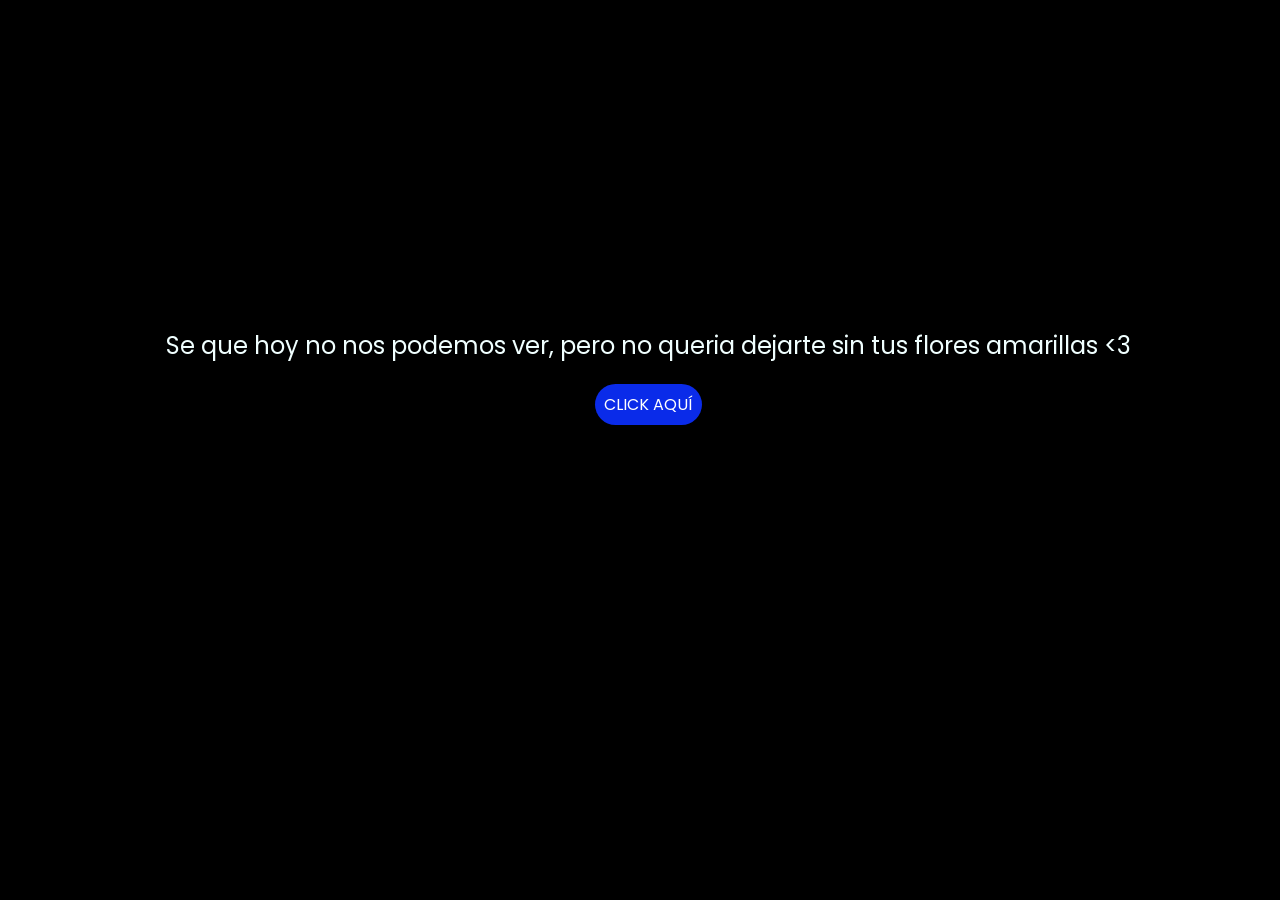
<file: index.html>
<!DOCTYPE html>
<html lang="es">

<head>
    <meta charset="UTF-8">
    <meta http-equiv="X-UA-Compatible" content="IE=edge">
    <meta name="viewport" content="width=device-width, initial-scale=1.0">
    <link rel="stylesheet" href="css/style.css">
    <link rel="icon" href="img/flowers.png" type="image/x-icon">
    <title>Flowers</title>
</head>

</body>

    <div class="description">
        <span>Se que hoy no nos podemos ver, pero no queria dejarte sin tus flores amarillas <3 </span>
    </div>
    <div class="button">
        <button class="botones">
            <a href="flower.html" style="color: #fff;">CLICK AQUÍ</a>
        </button>
    </div>
<script>
  function comenzar() {
    // Redirige pasando un parámetro para autorizar la música
    window.location.href = "flower.html?play=true";
  }
</script>
</body>

</html>
</file>
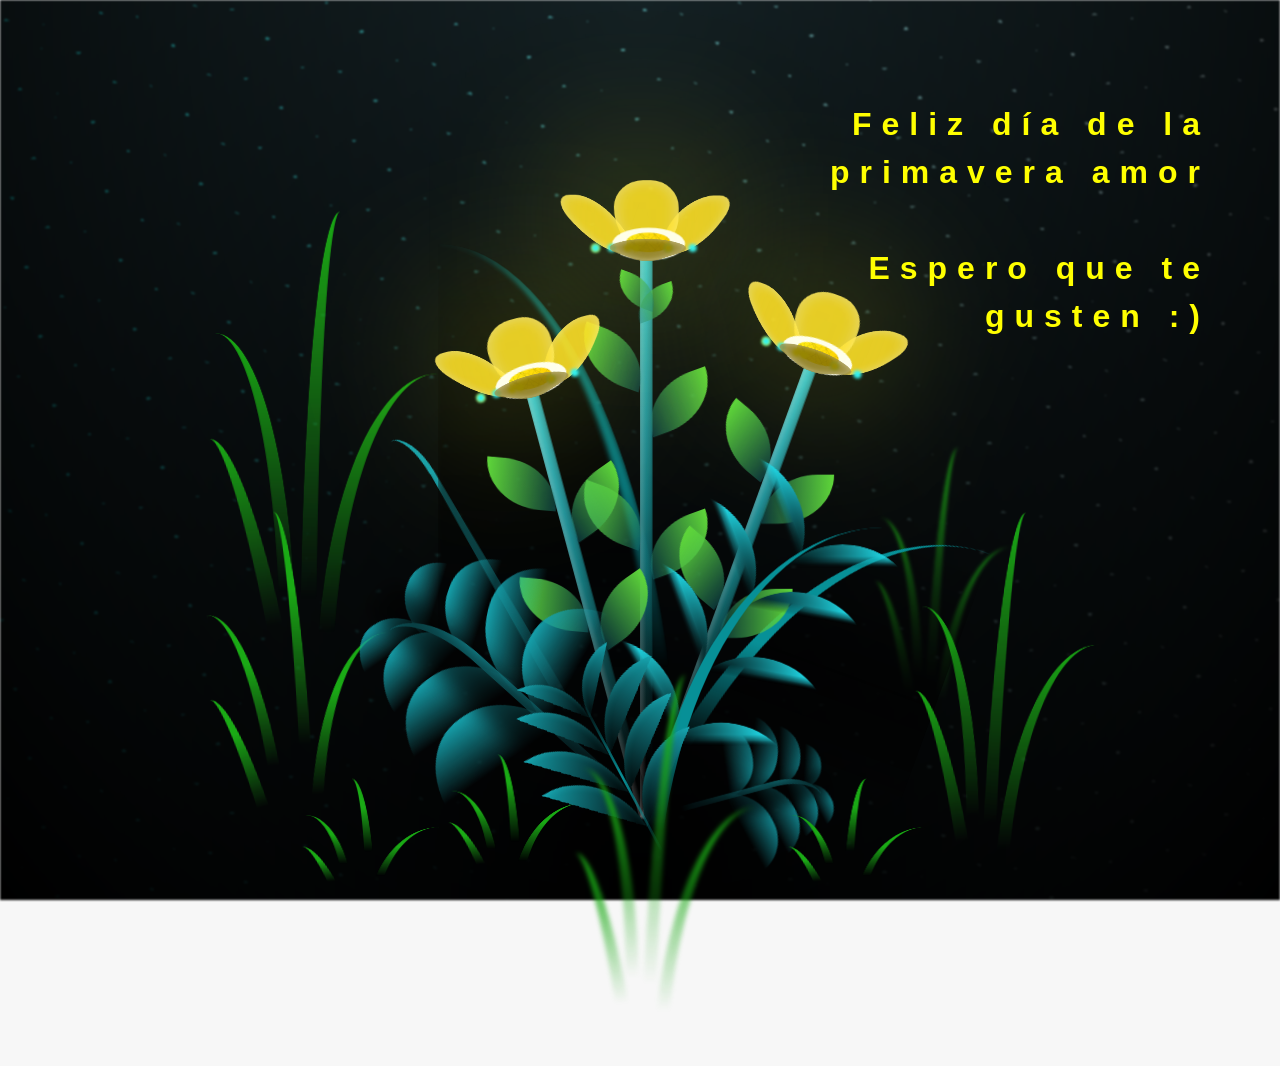
<file: flower.html>
<!DOCTYPE html>
<html lang="es">
<head>
    <meta charset="UTF-8" />
    <meta http-equiv="X-UA-Compatible" content="IE=edge" />
    <meta name="viewport" content="width=device-width, initial-scale=1.0" />
    <link rel="stylesheet" href="css/main.css" />
    <link rel="icon" href="img/flowers.png" type="image/x-icon" />
    <title>Flores Amarillas</title>
</head>
<body class="container">

    <!-- Se añade id="bg-music" para que main.js lo detecte y reproduzca -->
    <audio id="bg-music" src="sound/Floricienta — Flores Amarillas [Letra] - armxndo (128k).mp3" preload="auto"></audio>

    <div id="lyrics"></div>

    <h1 class="titulo">
        Feliz día de la primavera amor <br><br>
        Espero que te gusten :)
    </h1>
 
    <div class="night"></div>

    <div class="flowers">
      <!-- Flor 1 -->
      <div class="flower flower--1">
        <div class="flower__leafs flower__leafs--1">
          <div class="flower__leaf flower__leaf--1"></div>
          <div class="flower__leaf flower__leaf--2"></div>
          <div class="flower__leaf flower__leaf--3"></div>
          <div class="flower__leaf flower__leaf--4"></div>
          <div class="flower__white-circle"></div>

          <div class="flower__light flower__light--1"></div>
          <div class="flower__light flower__light--2"></div>
          <div class="flower__light flower__light--3"></div>
          <div class="flower__light flower__light--4"></div>
          <div class="flower__light flower__light--5"></div>
          <div class="flower__light flower__light--6"></div>
          <div class="flower__light flower__light--7"></div>
          <div class="flower__light flower__light--8"></div>
        </div>
        <div class="flower__line">
          <div class="flower__line__leaf flower__line__leaf--1"></div>
          <div class="flower__line__leaf flower__line__leaf--2"></div>
          <div class="flower__line__leaf flower__line__leaf--3"></div>
          <div class="flower__line__leaf flower__line__leaf--4"></div>
          <div class="flower__line__leaf flower__line__leaf--5"></div>
          <div class="flower__line__leaf flower__line__leaf--6"></div>
        </div>
      </div>

      <!-- Flor 2 -->
      <div class="flower flower--2">
        <div class="flower__leafs flower__leafs--2">
          <div class="flower__leaf flower__leaf--1"></div>
          <div class="flower__leaf flower__leaf--2"></div>
          <div class="flower__leaf flower__leaf--3"></div>
          <div class="flower__leaf flower__leaf--4"></div>
          <div class="flower__white-circle"></div>

          <div class="flower__light flower__light--1"></div>
          <div class="flower__light flower__light--2"></div>
          <div class="flower__light flower__light--3"></div>
          <div class="flower__light flower__light--4"></div>
          <div class="flower__light flower__light--5"></div>
          <div class="flower__light flower__light--6"></div>
          <div class="flower__light flower__light--7"></div>
          <div class="flower__light flower__light--8"></div>
        </div>
        <div class="flower__line">
          <div class="flower__line__leaf flower__line__leaf--1"></div>
          <div class="flower__line__leaf flower__line__leaf--2"></div>
          <div class="flower__line__leaf flower__line__leaf--3"></div>
          <div class="flower__line__leaf flower__line__leaf--4"></div>
        </div>
      </div>

      <!-- Flor 3 -->
      <div class="flower flower--3">
        <div class="flower__leafs flower__leafs--3">
          <div class="flower__leaf flower__leaf--1"></div>
          <div class="flower__leaf flower__leaf--2"></div>
          <div class="flower__leaf flower__leaf--3"></div>
          <div class="flower__leaf flower__leaf--4"></div>
          <div class="flower__white-circle"></div>

          <div class="flower__light flower__light--1"></div>
          <div class="flower__light flower__light--2"></div>
          <div class="flower__light flower__light--3"></div>
          <div class="flower__light flower__light--4"></div>
          <div class="flower__light flower__light--5"></div>
          <div class="flower__light flower__light--6"></div>
          <div class="flower__light flower__light--7"></div>
          <div class="flower__light flower__light--8"></div>
        </div>
        <div class="flower__line">
          <div class="flower__line__leaf flower__line__leaf--1"></div>
          <div class="flower__line__leaf flower__line__leaf--2"></div>
          <div class="flower__line__leaf flower__line__leaf--3"></div>
          <div class="flower__line__leaf flower__line__leaf--4"></div>
        </div>
      </div>

      <div class="grow-ans" style="--d: 1.2s">
        <div class="flower__g-long">
          <div class="flower__g-long__top"></div>
          <div class="flower__g-long__bottom"></div>
        </div>
      </div>

      <div class="growing-grass">
        <div class="flower__grass flower__grass--1">
          <div class="flower__grass--top"></div>
          <div class="flower__grass--bottom"></div>
          <div class="flower__grass__leaf flower__grass__leaf--1"></div>
          <div class="flower__grass__leaf flower__grass__leaf--2"></div>
          <div class="flower__grass__leaf flower__grass__leaf--3"></div>
          <div class="flower__grass__leaf flower__grass__leaf--4"></div>
          <div class="flower__grass__leaf flower__grass__leaf--5"></div>
          <div class="flower__grass__leaf flower__grass__leaf--6"></div>
          <div class="flower__grass__leaf flower__grass__leaf--7"></div>
          <div class="flower__grass__leaf flower__grass__leaf--8"></div>
          <div class="flower__grass__overlay"></div>
        </div>
      </div>

      <div class="growing-grass">
        <div class="flower__grass flower__grass--2">
          <div class="flower__grass--top"></div>
          <div class="flower__grass--bottom"></div>
          <div class="flower__grass__leaf flower__grass__leaf--1"></div>
          <div class="flower__grass__leaf flower__grass__leaf--2"></div>
          <div class="flower__grass__leaf flower__grass__leaf--3"></div>
          <div class="flower__grass__leaf flower__grass__leaf--4"></div>
          <div class="flower__grass__leaf flower__grass__leaf--5"></div>
          <div class="flower__grass__leaf flower__grass__leaf--6"></div>
          <div class="flower__grass__leaf flower__grass__leaf--7"></div>
          <div class="flower__grass__leaf flower__grass__leaf--8"></div>
          <div class="flower__grass__overlay"></div>
        </div>
      </div>

      <div class="grow-ans" style="--d: 2.4s">
        <div class="flower__g-right flower__g-right--1">
          <div class="leaf"></div>
        </div>
      </div>

      <div class="grow-ans" style="--d: 2.8s">
        <div class="flower__g-right flower__g-right--2">
          <div class="leaf"></div>
        </div>
      </div>

      <div class="grow-ans" style="--d: 2.8s">
        <div class="flower__g-front">
          <div class="flower__g-front__leaf-wrapper flower__g-front__leaf-wrapper--1">
            <div class="flower__g-front__leaf"></div>
          </div>
          <div class="flower__g-front__leaf-wrapper flower__g-front__leaf-wrapper--2">
            <div class="flower__g-front__leaf"></div>
          </div>
          <div class="flower__g-front__leaf-wrapper flower__g-front__leaf-wrapper--3">
            <div class="flower__g-front__leaf"></div>
          </div>
          <div class="flower__g-front__leaf-wrapper flower__g-front__leaf-wrapper--4">
            <div class="flower__g-front__leaf"></div>
          </div>
          <div class="flower__g-front__leaf-wrapper flower__g-front__leaf-wrapper--5">
            <div class="flower__g-front__leaf"></div>
          </div>
          <div class="flower__g-front__leaf-wrapper flower__g-front__leaf-wrapper--6">
            <div class="flower__g-front__leaf"></div>
          </div>
          <div class="flower__g-front__leaf-wrapper flower__g-front__leaf-wrapper--7">
            <div class="flower__g-front__leaf"></div>
          </div>
          <div class="flower__g-front__leaf-wrapper flower__g-front__leaf-wrapper--8">
            <div class="flower__g-front__leaf"></div>
          </div>
          <div class="flower__g-front__line"></div>
        </div>
      </div>

      <div class="grow-ans" style="--d: 3.2s">
        <div class="flower__g-fr">
          <div class="leaf"></div>
          <div class="flower__g-fr__leaf flower__g-fr__leaf--1"></div>
          <div class="flower__g-fr__leaf flower__g-fr__leaf--2"></div>
          <div class="flower__g-fr__leaf flower__g-fr__leaf--3"></div>
          <div class="flower__g-fr__leaf flower__g-fr__leaf--4"></div>
          <div class="flower__g-fr__leaf flower__g-fr__leaf--5"></div>
          <div class="flower__g-fr__leaf flower__g-fr__leaf--6"></div>
          <div class="flower__g-fr__leaf flower__g-fr__leaf--7"></div>
          <div class="flower__g-fr__leaf flower__g-fr__leaf--8"></div>
        </div>
      </div>

      <div class="long-g long-g--0">
        <div class="grow-ans" style="--d: 3s"><div class="leaf leaf--0"></div></div>
        <div class="grow-ans" style="--d: 2.2s"><div class="leaf leaf--1"></div></div>
        <div class="grow-ans" style="--d: 3.4s"><div class="leaf leaf--2"></div></div>
        <div class="grow-ans" style="--d: 3.6s"><div class="leaf leaf--3"></div></div>
      </div>

      <div class="long-g long-g--1">
        <div class="grow-ans" style="--d: 3.6s"><div class="leaf leaf--0"></div></div>
        <div class="grow-ans" style="--d: 3.8s"><div class="leaf leaf--1"></div></div>
        <div class="grow-ans" style="--d: 4s"><div class="leaf leaf--2"></div></div>
        <div class="grow-ans" style="--d: 4.2s"><div class="leaf leaf--3"></div></div>
      </div>

      <div class="long-g long-g--2">
        <div class="grow-ans" style="--d: 4s"><div class="leaf leaf--0"></div></div>
        <div class="grow-ans" style="--d: 4.2s"><div class="leaf leaf--1"></div></div>
        <div class="grow-ans" style="--d: 4.4s"><div class="leaf leaf--2"></div></div>
        <div class="grow-ans" style="--d: 4.6s"><div class="leaf leaf--3"></div></div>
      </div>

      <div class="long-g long-g--3">
        <div class="grow-ans" style="--d: 4s"><div class="leaf leaf--0"></div></div>
        <div class="grow-ans" style="--d: 4.2s"><div class="leaf leaf--1"></div></div>
        <div class="grow-ans" style="--d: 3s"><div class="leaf leaf--2"></div></div>
        <div class="grow-ans" style="--d: 3.6s"><div class="leaf leaf--3"></div></div>
      </div>

      <div class="long-g long-g--4">
        <div class="grow-ans" style="--d: 4s"><div class="leaf leaf--0"></div></div>
        <div class="grow-ans" style="--d: 4.2s"><div class="leaf leaf--1"></div></div>
        <div class="grow-ans" style="--d: 3s"><div class="leaf leaf--2"></div></div>
        <div class="grow-ans" style="--d: 3.6s"><div class="leaf leaf--3"></div></div>
      </div>

      <div class="long-g long-g--5">
        <div class="grow-ans" style="--d: 4s"><div class="leaf leaf--0"></div></div>
        <div class="grow-ans" style="--d: 4.2s"><div class="leaf leaf--1"></div></div>
        <div class="grow-ans" style="--d: 3s"><div class="leaf leaf--2"></div></div>
        <div class="grow-ans" style="--d: 3.6s"><div class="leaf leaf--3"></div></div>
      </div>

      <div class="long-g long-g--6">
        <div class="grow-ans" style="--d: 4.2s"><div class="leaf leaf--0"></div></div>
        <div class="grow-ans" style="--d: 4.4s"><div class="leaf leaf--1"></div></div>
        <div class="grow-ans" style="--d: 4.6s"><div class="leaf leaf--2"></div></div>
        <div class="grow-ans" style="--d: 4.8s"><div class="leaf leaf--3"></div></div>
      </div>

      <div class="long-g long-g--7">
        <div class="grow-ans" style="--d: 3s"><div class="leaf leaf--0"></div></div>
        <div class="grow-ans" style="--d: 3.2s"><div class="leaf leaf--1"></div></div>
        <div class="grow-ans" style="--d: 3.5s"><div class="leaf leaf--2"></div></div>
        <div class="grow-ans" style="--d: 3.6s"><div class="leaf leaf--3"></div></div>
      </div>
    </div>

    <script src="anim.js"></script>
    <script src="main.js"></script>
</body>
</html>
</file>
<file: css/style.css>
@import url('https://fonts.googleapis.com/css2?family=Poppins:ital,wght@0,500;1,900&display=swap');
*{
    font-family: 'Poppins',cursive;
}
body{
    color: azure;
    width: 100%;
    height: 82vh;
    display: flex;
    flex-direction: column;
    align-items: center;
    justify-content: center;
    background-color: black;
    /* padding-top: -30; */
}

.botones{
    padding: 9px;
    border-radius: 80px;
    background-color: transparent;
    border: none;
}

.botones a{
    background-color: #0a2be9;
    padding: 9px;
    border-radius: 80px;
    -webkit-border-radius: 80px;
    -moz-border-radius: 80px;
    -ms-border-radius: 80px;
    -o-border-radius: 80px;

}

.botones a:focus{
    background-color: rgb(50, 194, 194);
}

.greetings{
    font-size: 7rem;
    font-weight: 900;
}
.greetings > span{
    animation: glow 2.5s ease-in-out infinite;
}
@keyframes glow{
    0%, 100%{
        color: #fff;
        text-shadow: 0 0 12px #39c6d6, 0 0 50px #39c6d6, 0 0 100px #39c6d6;
    }
    10%, 90%{
        color: #111;
        text-shadow: none;
    }
}
.greetings > span:nth-child(2){
    animation-delay: .2s ;
}
.greetings > span:nth-child(3){
    animation-delay: .4s ;
}
.greetings > span:nth-child(4){
    animation-delay: .6s;
}
.greetings > span:nth-child(5){
    animation-delay: .8s;
}
.greetings > span:nth-child(6){
    animation-delay: 1s;
}

.description{
    font-size: 1.5rem;
    margin-bottom: 20px;
}

.button a{
    text-decoration: none;
    font-size: 1rem;
    color: #111;
}

@media screen and (max-width:574px){
    .greetings{
        display: block;
        font-size: 4rem;
        font-weight: 800;
        text-align: center;
    }
    .description{
        font-size: 2rem;
    }
    
    .button a{
        font-size: 1rem;
    }
}
</file>
<file: css/main.css>
*,
*::after,
*::before {
  padding: 0;
  margin: 0;
  box-sizing: border-box;
}

:root {
  --dark-color: #000;
}

body {
  display: flex;
  align-items: flex-end;
  justify-content: center;
  min-height: 100vh;
  background-color: var(--dark-color);
  overflow: hidden;
  perspective: 1000px;
}

#lyrics {
  font-size: 28px;
  font-family: "Franklin Gothic Medium", "Arial Narrow", Arial, sans-serif;
  color: white;
  position: absolute;
  margin-bottom: 20%;
  z-index: 1;
  font-weight: bold;
  letter-spacing: 4px;
}
@media only screen and (max-width: 600px) {
  /* Estilos específicos para dispositivos con un ancho máximo de 600px */
  #lyrics {
      font-size: 14px; /* Reduce el tamaño del texto para dispositivos más pequeños */
      margin-bottom: 530px;
      letter-spacing: 3px;
  }

}
.titulo {
  margin-bottom: 180px;
  font-family: "Arial Narrow", Arial, sans-serif;
  color: yellow;
  position: absolute;
  font-weight: bold;
  letter-spacing: 10px;
  opacity: 0;
  animation: fadeIn 3s ease-in-out forwards;

  /* --- CAMBIOS PARA MOVER A LA DERECHA --- */
  top: 100px;              /* Altura desde la parte superior */
  right: 70px;             /* Lo empuja hacia el borde derecho */
  text-align: right;       /* Alinea las líneas de texto a la derecha */
  max-width: 450px;        /* Evita que el texto sea demasiado ancho */
  z-index: 100;            /* Asegura que el texto quede por encima */
}
@keyframes fadeIn {
  from {
    opacity: 0;
  }
  to {
    opacity: 1;
  }
}

.night {
  z-index: -1;
  position: absolute;
  left: 50%;
  top: 0;
  transform: translateX(-50%);
  width: 100%;
  height: 100%;
  filter: blur(0.1vmin);
  background-image: radial-gradient(
      ellipse at top,
      transparent 0%,
      var(--dark-color)
    ),
    radial-gradient(
      ellipse at bottom,
      var(--dark-color),
      rgba(145, 233, 255, 0.2)
    ),
    repeating-linear-gradient(
      220deg,
      rgb(0, 0, 0) 0px,
      rgb(0, 0, 0) 19px,
      transparent 19px,
      transparent 22px
    ),
    repeating-linear-gradient(
      189deg,
      rgb(0, 0, 0) 0px,
      rgb(0, 0, 0) 19px,
      transparent 19px,
      transparent 22px
    ),
    repeating-linear-gradient(
      148deg,
      rgb(0, 0, 0) 0px,
      rgb(0, 0, 0) 19px,
      transparent 19px,
      transparent 22px
    ),
    linear-gradient(90deg, rgb(0, 255, 250), rgb(240, 240, 240));
}

.flowers {
  position: relative;
  transform: scale(0.9);
  /*margin-bottom: 100px;
  */
}

@media only screen and (max-width: 600px) {
  /* Estilos específicos para dispositivos con un ancho máximo de 600px */
.flowers {
      font-size: 14px;
      margin-bottom: 35%;
      letter-spacing: 3px;
      transform: scale(1.0);
}

}

.flower {
  position: absolute;
  bottom: 10vmin;
  transform-origin: bottom center;
  z-index: 10;
  --fl-speed: 0.8s;
}
.flower--1 {
  -webkit-animation: moving-flower-1 4s linear infinite;
  animation: moving-flower-1 4s linear infinite;
}
.flower--1 .flower__line {
  height: 70vmin;
  -webkit-animation-delay: 0.3s;
  animation-delay: 0.3s;
}
.flower--1 .flower__line__leaf--1 {
  -webkit-animation: blooming-leaf-right var(--fl-speed) 1.6s backwards;
  animation: blooming-leaf-right var(--fl-speed) 1.6s backwards;
}
.flower--1 .flower__line__leaf--2 {
  -webkit-animation: blooming-leaf-right var(--fl-speed) 1.4s backwards;
  animation: blooming-leaf-right var(--fl-speed) 1.4s backwards;
}
.flower--1 .flower__line__leaf--3 {
  -webkit-animation: blooming-leaf-left var(--fl-speed) 1.2s backwards;
  animation: blooming-leaf-left var(--fl-speed) 1.2s backwards;
}
.flower--1 .flower__line__leaf--4 {
  -webkit-animation: blooming-leaf-left var(--fl-speed) 1s backwards;
  animation: blooming-leaf-left var(--fl-speed) 1s backwards;
}
.flower--1 .flower__line__leaf--5 {
  -webkit-animation: blooming-leaf-right var(--fl-speed) 1.8s backwards;
  animation: blooming-leaf-right var(--fl-speed) 1.8s backwards;
}
.flower--1 .flower__line__leaf--6 {
  -webkit-animation: blooming-leaf-left var(--fl-speed) 2s backwards;
  animation: blooming-leaf-left var(--fl-speed) 2s backwards;
}
.flower--2 {
  left: 50%;
  transform: rotate(20deg);
  -webkit-animation: moving-flower-2 4s linear infinite;
  animation: moving-flower-2 4s linear infinite;
}
.flower--2 .flower__line {
  height: 60vmin;
  -webkit-animation-delay: 0.6s;
  animation-delay: 0.6s;
}
.flower--2 .flower__line__leaf--1 {
  -webkit-animation: blooming-leaf-right var(--fl-speed) 1.9s backwards;
  animation: blooming-leaf-right var(--fl-speed) 1.9s backwards;
}
.flower--2 .flower__line__leaf--2 {
  -webkit-animation: blooming-leaf-right var(--fl-speed) 1.7s backwards;
  animation: blooming-leaf-right var(--fl-speed) 1.7s backwards;
}
.flower--2 .flower__line__leaf--3 {
  -webkit-animation: blooming-leaf-left var(--fl-speed) 1.5s backwards;
  animation: blooming-leaf-left var(--fl-speed) 1.5s backwards;
}
.flower--2 .flower__line__leaf--4 {
  -webkit-animation: blooming-leaf-left var(--fl-speed) 1.3s backwards;
  animation: blooming-leaf-left var(--fl-speed) 1.3s backwards;
}
.flower--3 {
  left: 50%;
  transform: rotate(-15deg);
  -webkit-animation: moving-flower-3 4s linear infinite;
  animation: moving-flower-3 4s linear infinite;
}
.flower--3 .flower__line {
  -webkit-animation-delay: 0.9s;
  animation-delay: 0.9s;
}
.flower--3 .flower__line__leaf--1 {
  -webkit-animation: blooming-leaf-right var(--fl-speed) 2.5s backwards;
  animation: blooming-leaf-right var(--fl-speed) 2.5s backwards;
}
.flower--3 .flower__line__leaf--2 {
  -webkit-animation: blooming-leaf-right var(--fl-speed) 2.3s backwards;
  animation: blooming-leaf-right var(--fl-speed) 2.3s backwards;
}
.flower--3 .flower__line__leaf--3 {
  -webkit-animation: blooming-leaf-left var(--fl-speed) 2.1s backwards;
  animation: blooming-leaf-left var(--fl-speed) 2.1s backwards;
}
.flower--3 .flower__line__leaf--4 {
  -webkit-animation: blooming-leaf-left var(--fl-speed) 1.9s backwards;
  animation: blooming-leaf-left var(--fl-speed) 1.9s backwards;
}




/* Flor 4 - Extremo Izquierdo */
.flower--4 {
  left: 10%;
  transform: rotate(-25deg);
  animation: moving-flower-1 4s linear infinite;
}
.flower--4 .flower__line {
  height: 50vmin;
  animation-delay: 0.4s;
}

/* Flor 5 - Centro-Izquierda */
.flower--5 {
  left: 30%;
  transform: rotate(-10deg);
  animation: moving-flower-3 4s linear infinite;
}
.flower--5 .flower__line {
  height: 65vmin;
  animation-delay: 0.7s;
}

/* Flor 6 - Centro-Derecha */
.flower--6 {
  left: 70%;
  transform: rotate(10deg);
  animation: moving-flower-2 4s linear infinite;
}
.flower--6 .flower__line {
  height: 58vmin;
  animation-delay: 0.5s;
}

/* Flor 7 - Extremo Derecho */
.flower--7 {
  left: 88%;
  transform: rotate(25deg);
  animation: moving-flower-1 4s linear infinite;
}
.flower--7 .flower__line {
  height: 48vmin;
  animation-delay: 0.8s;
}



.flower__leafs {
  position: relative;
  -webkit-animation: blooming-flower 2s backwards;
  animation: blooming-flower 2s backwards;
}
.flower__leafs--1 {
  -webkit-animation-delay: 1.1s;
  animation-delay: 1.1s;
}
.flower__leafs--2 {
  -webkit-animation-delay: 1.4s;
  animation-delay: 1.4s;
}
.flower__leafs--3 {
  -webkit-animation-delay: 1.7s;
  animation-delay: 1.7s;
}
.flower__leafs::after {
  content: "";
  position: absolute;
  left: 0;
  top: 0;
  transform: translate(-50%, -100%);
  width: 8vmin;
  height: 8vmin;
  background-color: #f9fd25;
  /* background-color: #fd2525; */
  filter: blur(10vmin);
}
.flower__leaf {
  position: absolute;
  bottom: 0;
  left: 50%;
  width: 8vmin;
  height: 11vmin;
  border-radius: 51% 49% 47% 53%/44% 45% 55% 69%;
  background-color: #253bfd;
  background-color: #fddd25;
  transform-origin: bottom center;
  opacity: 0.9;
  box-shadow: inset 0 0 2vmin rgba(255, 255, 255, 0.5);
}
.flower__leaf--1 {
  transform: translate(-10%, 1%) rotateY(40deg) rotateX(-50deg);
}
.flower__leaf--2 {
  transform: translate(-50%, -4%) rotateX(40deg);
}
.flower__leaf--3 {
  transform: translate(-90%, 0%) rotateY(45deg) rotateX(50deg);
}
.flower__leaf--4 {
  width: 8vmin;
  height: 8vmin;
  transform-origin: bottom left;
  border-radius: 4vmin 10vmin 4vmin 4vmin;
  transform: translate(0%, 18%) rotateX(70deg) rotate(-43deg);
  background-color: #7c6901;
  z-index: 1;
  opacity: 0.8;
}
.flower__white-circle {
  position: absolute;
  left: -3.5vmin;
  top: -3vmin;
  width: 9vmin;
  height: 4vmin;
  border-radius: 50%;
  background-color: #fff;
}
.flower__white-circle::after {
  content: "";
  position: absolute;
  left: 50%;
  top: 45%;
  transform: translate(-50%, -50%);
  width: 60%;
  height: 60%;
  border-radius: inherit;
  background-image: repeating-linear-gradient(
      135deg,
      rgba(0, 0, 0, 0.03) 0px,
      rgba(0, 0, 0, 0.03) 1px,
      transparent 1px,
      transparent 12px
    ),
    repeating-linear-gradient(
      45deg,
      rgba(0, 0, 0, 0.03) 0px,
      rgba(0, 0, 0, 0.03) 1px,
      transparent 1px,
      transparent 12px
    ),
    repeating-linear-gradient(
      67.5deg,
      rgba(0, 0, 0, 0.03) 0px,
      rgba(0, 0, 0, 0.03) 1px,
      transparent 1px,
      transparent 12px
    ),
    repeating-linear-gradient(
      135deg,
      rgba(0, 0, 0, 0.03) 0px,
      rgba(0, 0, 0, 0.03) 1px,
      transparent 1px,
      transparent 12px
    ),
    repeating-linear-gradient(
      45deg,
      rgba(0, 0, 0, 0.03) 0px,
      rgba(0, 0, 0, 0.03) 1px,
      transparent 1px,
      transparent 12px
    ),
    repeating-linear-gradient(
      112.5deg,
      rgba(0, 0, 0, 0.03) 0px,
      rgba(0, 0, 0, 0.03) 1px,
      transparent 1px,
      transparent 12px
    ),
    repeating-linear-gradient(
      112.5deg,
      rgba(0, 0, 0, 0.03) 0px,
      rgba(0, 0, 0, 0.03) 1px,
      transparent 1px,
      transparent 12px
    ),
    repeating-linear-gradient(
      45deg,
      rgba(0, 0, 0, 0.03) 0px,
      rgba(0, 0, 0, 0.03) 1px,
      transparent 1px,
      transparent 12px
    ),
    repeating-linear-gradient(
      22.5deg,
      rgba(0, 0, 0, 0.03) 0px,
      rgba(0, 0, 0, 0.03) 1px,
      transparent 1px,
      transparent 12px
    ),
    repeating-linear-gradient(
      45deg,
      rgba(0, 0, 0, 0.03) 0px,
      rgba(0, 0, 0, 0.03) 1px,
      transparent 1px,
      transparent 12px
    ),
    repeating-linear-gradient(
      22.5deg,
      rgba(0, 0, 0, 0.03) 0px,
      rgba(0, 0, 0, 0.03) 1px,
      transparent 1px,
      transparent 12px
    ),
    repeating-linear-gradient(
      135deg,
      rgba(0, 0, 0, 0.03) 0px,
      rgba(0, 0, 0, 0.03) 1px,
      transparent 1px,
      transparent 12px
    ),
    repeating-linear-gradient(
      157.5deg,
      rgba(0, 0, 0, 0.03) 0px,
      rgba(0, 0, 0, 0.03) 1px,
      transparent 1px,
      transparent 12px
    ),
    repeating-linear-gradient(
      67.5deg,
      rgba(0, 0, 0, 0.03) 0px,
      rgba(0, 0, 0, 0.03) 1px,
      transparent 1px,
      transparent 12px
    ),
    repeating-linear-gradient(
      67.5deg,
      rgba(0, 0, 0, 0.03) 0px,
      rgba(0, 0, 0, 0.03) 1px,
      transparent 1px,
      transparent 12px
    ),
    linear-gradient(90deg, rgb(255, 235, 18), rgb(255, 206, 0));
}
.flower__line {
  height: 55vmin;
  width: 1.5vmin;
  background-image: linear-gradient(
      to left,
      rgba(0, 0, 0, 0.2),
      transparent,
      rgba(255, 255, 255, 0.2)
    ),
    linear-gradient(to top, transparent 10%, #14757a, #39c6d6);
  box-shadow: inset 0 0 2px rgba(0, 0, 0, 0.5);
  -webkit-animation: grow-flower-tree 4s backwards;
  animation: grow-flower-tree 4s backwards;
}
.flower__line__leaf {
  --w: 7vmin;
  --h: calc(var(--w) + 2vmin);
  position: absolute;
  top: 20%;
  left: 90%;
  width: var(--w);
  height: var(--h);
  border-top-right-radius: var(--h);
  border-bottom-left-radius: var(--h);
  background-image: linear-gradient(to top, rgba(20, 117, 122, 0.4), #5ed639);
}
.flower__line__leaf--1 {
  transform: rotate(70deg) rotateY(30deg);
}
.flower__line__leaf--2 {
  top: 45%;
  transform: rotate(70deg) rotateY(30deg);
}
.flower__line__leaf--3,
.flower__line__leaf--4,
.flower__line__leaf--6 {
  border-top-right-radius: 0;
  border-bottom-left-radius: 0;
  border-top-left-radius: var(--h);
  border-bottom-right-radius: var(--h);
  left: -460%;
  top: 12%;
  transform: rotate(-70deg) rotateY(30deg);
}
.flower__line__leaf--4 {
  top: 40%;
}
.flower__line__leaf--5 {
  top: 0;
  transform-origin: left;
  transform: rotate(70deg) rotateY(30deg) scale(0.6);
}
.flower__line__leaf--6 {
  top: -2%;
  left: -450%;
  transform-origin: right;
  transform: rotate(-70deg) rotateY(30deg) scale(0.6);
}
.flower__light {
  position: absolute;
  bottom: 0vmin;
  width: 1vmin;
  height: 1vmin;
  background-color: rgb(255, 251, 0);
  border-radius: 50%;
  filter: blur(0.2vmin);
  -webkit-animation: light-ans 4s linear infinite backwards;
  animation: light-ans 4s linear infinite backwards;
}
.flower__light:nth-child(odd) {
  background-color: #23f0ff;
}
.flower__light--1 {
  left: -2vmin;
  -webkit-animation-delay: 1s;
  animation-delay: 1s;
}
.flower__light--2 {
  left: 3vmin;
  -webkit-animation-delay: 0.5s;
  animation-delay: 0.5s;
}
.flower__light--3 {
  left: -6vmin;
  -webkit-animation-delay: 0.3s;
  animation-delay: 0.3s;
}
.flower__light--4 {
  left: 6vmin;
  -webkit-animation-delay: 0.9s;
  animation-delay: 0.9s;
}
.flower__light--5 {
  left: -1vmin;
  -webkit-animation-delay: 1.5s;
  animation-delay: 1.5s;
}
.flower__light--6 {
  left: -4vmin;
  -webkit-animation-delay: 3s;
  animation-delay: 3s;
}
.flower__light--7 {
  left: 3vmin;
  -webkit-animation-delay: 2s;
  animation-delay: 2s;
}
.flower__light--8 {
  left: -6vmin;
  -webkit-animation-delay: 3.5s;
  animation-delay: 3.5s;
}
.flower__grass {
  --c: #159faa;
  --line-w: 1.5vmin;
  position: absolute;
  bottom: 12vmin;
  left: -7vmin;
  display: flex;
  flex-direction: column;
  align-items: flex-end;
  z-index: 20;
  transform-origin: bottom center;
  transform: rotate(-48deg) rotateY(40deg);
}
.flower__grass--1 {
  -webkit-animation: moving-grass 2s linear infinite;
  animation: moving-grass 2s linear infinite;
}
.flower__grass--2 {
  left: 2vmin;
  bottom: 10vmin;
  transform: scale(0.5) rotate(75deg) rotateX(10deg) rotateY(-200deg);
  opacity: 0.8;
  z-index: 0;
  -webkit-animation: moving-grass--2 1.5s linear infinite;
  animation: moving-grass--2 1.5s linear infinite;
}
.flower__grass--top {
  width: 7vmin;
  height: 10vmin;
  border-top-right-radius: 100%;
  border-right: var(--line-w) solid var(--c);
  transform-origin: bottom center;
  transform: rotate(-2deg);
}
.flower__grass--bottom {
  margin-top: -2px;
  width: var(--line-w);
  height: 25vmin;
  background-image: linear-gradient(to top, transparent, var(--c));
}
.flower__grass__leaf {
  --size: 10vmin;
  position: absolute;
  width: calc(var(--size) * 2.1);
  height: var(--size);
  border-top-left-radius: var(--size);
  border-top-right-radius: var(--size);
  background-image: linear-gradient(
    to top,
    transparent,
    transparent 30%,
    var(--c)
  );
  z-index: 100;
}
.flower__grass__leaf--1 {
  top: -6%;
  left: 30%;
  --size: 6vmin;
  transform: rotate(-20deg);
  -webkit-animation: growing-grass-ans--1 2s 2.6s backwards;
  animation: growing-grass-ans--1 2s 2.6s backwards;
}
@-webkit-keyframes growing-grass-ans--1 {
  0% {
    transform-origin: bottom left;
    transform: rotate(-20deg) scale(0);
  }
}
@keyframes growing-grass-ans--1 {
  0% {
    transform-origin: bottom left;
    transform: rotate(-20deg) scale(0);
  }
}
.flower__grass__leaf--2 {
  top: -5%;
  left: -110%;
  --size: 6vmin;
  transform: rotate(10deg);
  -webkit-animation: growing-grass-ans--2 2s 2.4s linear backwards;
  animation: growing-grass-ans--2 2s 2.4s linear backwards;
}
@-webkit-keyframes growing-grass-ans--2 {
  0% {
    transform-origin: bottom right;
    transform: rotate(10deg) scale(0);
  }
}
@keyframes growing-grass-ans--2 {
  0% {
    transform-origin: bottom right;
    transform: rotate(10deg) scale(0);
  }
}
.flower__grass__leaf--3 {
  top: 5%;
  left: 60%;
  --size: 8vmin;
  transform: rotate(-18deg) rotateX(-20deg);
  -webkit-animation: growing-grass-ans--3 2s 2.2s linear backwards;
  animation: growing-grass-ans--3 2s 2.2s linear backwards;
}
@-webkit-keyframes growing-grass-ans--3 {
  0% {
    transform-origin: bottom left;
    transform: rotate(-18deg) rotateX(-20deg) scale(0);
  }
}
@keyframes growing-grass-ans--3 {
  0% {
    transform-origin: bottom left;
    transform: rotate(-18deg) rotateX(-20deg) scale(0);
  }
}
.flower__grass__leaf--4 {
  top: 6%;
  left: -135%;
  --size: 8vmin;
  transform: rotate(2deg);
  -webkit-animation: growing-grass-ans--4 2s 2s linear backwards;
  animation: growing-grass-ans--4 2s 2s linear backwards;
}
@-webkit-keyframes growing-grass-ans--4 {
  0% {
    transform-origin: bottom right;
    transform: rotate(2deg) scale(0);
  }
}
@keyframes growing-grass-ans--4 {
  0% {
    transform-origin: bottom right;
    transform: rotate(2deg) scale(0);
  }
}
.flower__grass__leaf--5 {
  top: 20%;
  left: 60%;
  --size: 10vmin;
  transform: rotate(-24deg) rotateX(-20deg);
  -webkit-animation: growing-grass-ans--5 2s 1.8s linear backwards;
  animation: growing-grass-ans--5 2s 1.8s linear backwards;
}
@-webkit-keyframes growing-grass-ans--5 {
  0% {
    transform-origin: bottom left;
    transform: rotate(-24deg) rotateX(-20deg) scale(0);
  }
}
@keyframes growing-grass-ans--5 {
  0% {
    transform-origin: bottom left;
    transform: rotate(-24deg) rotateX(-20deg) scale(0);
  }
}
.flower__grass__leaf--6 {
  top: 22%;
  left: -180%;
  --size: 10vmin;
  transform: rotate(10deg);
  -webkit-animation: growing-grass-ans--6 2s 1.6s linear backwards;
  animation: growing-grass-ans--6 2s 1.6s linear backwards;
}
@-webkit-keyframes growing-grass-ans--6 {
  0% {
    transform-origin: bottom right;
    transform: rotate(10deg) scale(0);
  }
}
@keyframes growing-grass-ans--6 {
  0% {
    transform-origin: bottom right;
    transform: rotate(10deg) scale(0);
  }
}
.flower__grass__leaf--7 {
  top: 39%;
  left: 70%;
  --size: 10vmin;
  transform: rotate(-10deg);
  -webkit-animation: growing-grass-ans--7 2s 1.4s linear backwards;
  animation: growing-grass-ans--7 2s 1.4s linear backwards;
}
@-webkit-keyframes growing-grass-ans--7 {
  0% {
    transform-origin: bottom left;
    transform: rotate(-10deg) scale(0);
  }
}
@keyframes growing-grass-ans--7 {
  0% {
    transform-origin: bottom left;
    transform: rotate(-10deg) scale(0);
  }
}
.flower__grass__leaf--8 {
  top: 40%;
  left: -215%;
  --size: 11vmin;
  transform: rotate(10deg);
  -webkit-animation: growing-grass-ans--8 2s 1.2s linear backwards;
  animation: growing-grass-ans--8 2s 1.2s linear backwards;
}
@-webkit-keyframes growing-grass-ans--8 {
  0% {
    transform-origin: bottom right;
    transform: rotate(10deg) scale(0);
  }
}
@keyframes growing-grass-ans--8 {
  0% {
    transform-origin: bottom right;
    transform: rotate(10deg) scale(0);
  }
}
.flower__grass__overlay {
  position: absolute;
  top: -10%;
  right: 0%;
  width: 100%;
  height: 100%;
  background-color: rgba(0, 0, 0, 0.6);
  filter: blur(1.5vmin);
  z-index: 100;
}
.flower__g-long {
  --w: 2vmin;
  --h: 6vmin;
  --c: #159faa;
  position: absolute;
  bottom: 10vmin;
  left: -3vmin;
  transform-origin: bottom center;
  transform: rotate(-30deg) rotateY(-20deg);
  display: flex;
  flex-direction: column;
  align-items: flex-end;
  -webkit-animation: flower-g-long-ans 3s linear infinite;
  animation: flower-g-long-ans 3s linear infinite;
}
@-webkit-keyframes flower-g-long-ans {
  0%,
  100% {
    transform: rotate(-30deg) rotateY(-20deg);
  }
  50% {
    transform: rotate(-32deg) rotateY(-20deg);
  }
}
@keyframes flower-g-long-ans {
  0%,
  100% {
    transform: rotate(-30deg) rotateY(-20deg);
  }
  50% {
    transform: rotate(-32deg) rotateY(-20deg);
  }
}
.flower__g-long__top {
  top: calc(var(--h) * -1);
  width: calc(var(--w) + 1vmin);
  height: var(--h);
  border-top-right-radius: 100%;
  border-right: 0.7vmin solid var(--c);
  transform: translate(-0.7vmin, 1vmin);
}
.flower__g-long__bottom {
  width: var(--w);
  height: 50vmin;
  transform-origin: bottom center;
  background-image: linear-gradient(to top, transparent 30%, var(--c));
  box-shadow: inset 0 0 2px rgba(0, 0, 0, 0.5);
  -webkit-clip-path: polygon(35% 0, 65% 1%, 100% 100%, 0% 100%);
  clip-path: polygon(35% 0, 65% 1%, 100% 100%, 0% 100%);
}
.flower__g-right {
  position: absolute;
  bottom: 6vmin;
  left: -2vmin;
  transform-origin: bottom left;
  transform: rotate(20deg);
}
.flower__g-right .leaf {
  width: 30vmin;
  height: 50vmin;
  border-top-left-radius: 100%;
  border-left: 2vmin solid #079097;
  background-image: linear-gradient(
    to bottom,
    transparent,
    var(--dark-color) 60%
  );
  -webkit-mask-image: linear-gradient(to top, transparent 30%, #079097 60%);
}
.flower__g-right--1 {
  -webkit-animation: flower-g-right-ans 2.5s linear infinite;
  animation: flower-g-right-ans 2.5s linear infinite;
}
.flower__g-right--2 {
  left: 5vmin;
  transform: rotateY(-180deg);
  -webkit-animation: flower-g-right-ans--2 3s linear infinite;
  animation: flower-g-right-ans--2 3s linear infinite;
}
.flower__g-right--2 .leaf {
  height: 75vmin;
  filter: blur(0.3vmin);
  opacity: 0.8;
}
@-webkit-keyframes flower-g-right-ans {
  0%,
  100% {
    transform: rotate(20deg);
  }
  50% {
    transform: rotate(24deg) rotateX(-20deg);
  }
}
@keyframes flower-g-right-ans {
  0%,
  100% {
    transform: rotate(20deg);
  }
  50% {
    transform: rotate(24deg) rotateX(-20deg);
  }
}
@-webkit-keyframes flower-g-right-ans--2 {
  0%,
  100% {
    transform: rotateY(-180deg) rotate(0deg) rotateX(-20deg);
  }
  50% {
    transform: rotateY(-180deg) rotate(6deg) rotateX(-20deg);
  }
}
@keyframes flower-g-right-ans--2 {
  0%,
  100% {
    transform: rotateY(-180deg) rotate(0deg) rotateX(-20deg);
  }
  50% {
    transform: rotateY(-180deg) rotate(6deg) rotateX(-20deg);
  }
}
.flower__g-front {
  position: absolute;
  bottom: 6vmin;
  left: 2.5vmin;
  z-index: 100;
  transform-origin: bottom center;
  transform: rotate(-28deg) rotateY(30deg) scale(1.04);
  -webkit-animation: flower__g-front-ans 2s linear infinite;
  animation: flower__g-front-ans 2s linear infinite;
}
@-webkit-keyframes flower__g-front-ans {
  0%,
  100% {
    transform: rotate(-28deg) rotateY(30deg) scale(1.04);
  }
  50% {
    transform: rotate(-35deg) rotateY(40deg) scale(1.04);
  }
}
@keyframes flower__g-front-ans {
  0%,
  100% {
    transform: rotate(-28deg) rotateY(30deg) scale(1.04);
  }
  50% {
    transform: rotate(-35deg) rotateY(40deg) scale(1.04);
  }
}
.flower__g-front__line {
  width: 0.3vmin;
  height: 20vmin;
  background-image: linear-gradient(
    to top,
    transparent,
    #079097,
    transparent 100%
  );
  position: relative;
}
.flower__g-front__leaf-wrapper {
  position: absolute;
  top: 0;
  left: 0;
  transform-origin: bottom left;
  transform: rotate(10deg);
}
.flower__g-front__leaf-wrapper:nth-child(even) {
  left: 0vmin;
  transform: rotateY(-180deg) rotate(5deg);
  -webkit-animation: flower__g-front__leaf-left-ans 1s ease-in backwards;
  animation: flower__g-front__leaf-left-ans 1s ease-in backwards;
}
.flower__g-front__leaf-wrapper:nth-child(odd) {
  -webkit-animation: flower__g-front__leaf-ans 1s ease-in backwards;
  animation: flower__g-front__leaf-ans 1s ease-in backwards;
}
.flower__g-front__leaf-wrapper--1 {
  top: -8vmin;
  transform: scale(0.7);
  -webkit-animation: flower__g-front__leaf-ans 1s 5.5s ease-in backwards !important;
  animation: flower__g-front__leaf-ans 1s 5.5s ease-in backwards !important;
}
.flower__g-front__leaf-wrapper--2 {
  top: -8vmin;
  transform: rotateY(-180deg) scale(0.7) !important;
  -webkit-animation: flower__g-front__leaf-left-ans-2 1s 4.6s ease-in backwards !important;
  animation: flower__g-front__leaf-left-ans-2 1s 4.6s ease-in backwards !important;
}
.flower__g-front__leaf-wrapper--3 {
  top: -3vmin;
  -webkit-animation: flower__g-front__leaf-ans 1s 4.6s ease-in backwards;
  animation: flower__g-front__leaf-ans 1s 4.6s ease-in backwards;
}
.flower__g-front__leaf-wrapper--4 {
  top: -3vmin;
  transform: rotateY(-180deg) scale(0.9) !important;
  -webkit-animation: flower__g-front__leaf-left-ans-2 1s 4.6s ease-in backwards !important;
  animation: flower__g-front__leaf-left-ans-2 1s 4.6s ease-in backwards !important;
}
@-webkit-keyframes flower__g-front__leaf-left-ans-2 {
  0% {
    transform: rotateY(-180deg) scale(0);
  }
}
@keyframes flower__g-front__leaf-left-ans-2 {
  0% {
    transform: rotateY(-180deg) scale(0);
  }
}
.flower__g-front__leaf-wrapper--5,
.flower__g-front__leaf-wrapper--6 {
  top: 2vmin;
}
.flower__g-front__leaf-wrapper--7,
.flower__g-front__leaf-wrapper--8 {
  top: 6.5vmin;
}
.flower__g-front__leaf-wrapper--2 {
  -webkit-animation-delay: 5.2s !important;
  animation-delay: 5.2s !important;
}
.flower__g-front__leaf-wrapper--3 {
  -webkit-animation-delay: 4.9s !important;
  animation-delay: 4.9s !important;
}
.flower__g-front__leaf-wrapper--5 {
  -webkit-animation-delay: 4.3s !important;
  animation-delay: 4.3s !important;
}
.flower__g-front__leaf-wrapper--6 {
  -webkit-animation-delay: 4.1s !important;
  animation-delay: 4.1s !important;
}
.flower__g-front__leaf-wrapper--7 {
  -webkit-animation-delay: 3.8s !important;
  animation-delay: 3.8s !important;
}
.flower__g-front__leaf-wrapper--8 {
  -webkit-animation-delay: 3.5s !important;
  animation-delay: 3.5s !important;
}
@-webkit-keyframes flower__g-front__leaf-ans {
  0% {
    transform: rotate(10deg) scale(0);
  }
}
@keyframes flower__g-front__leaf-ans {
  0% {
    transform: rotate(10deg) scale(0);
  }
}
@-webkit-keyframes flower__g-front__leaf-left-ans {
  0% {
    transform: rotateY(-180deg) rotate(5deg) scale(0);
  }
}
@keyframes flower__g-front__leaf-left-ans {
  0% {
    transform: rotateY(-180deg) rotate(5deg) scale(0);
  }
}
.flower__g-front__leaf {
  width: 10vmin;
  height: 10vmin;
  border-radius: 100% 0% 0% 100%/100% 100% 0% 0%;
  box-shadow: inset 0 2px 1vmin hsla(184deg, 97%, 58%, 0.2);
  background-image: linear-gradient(
      to bottom left,
      transparent,
      var(--dark-color)
    ),
    linear-gradient(to bottom right, #159faa 50%, transparent 50%, transparent);
  -webkit-mask-image: linear-gradient(
    to bottom right,
    #159faa 50%,
    transparent 50%,
    transparent
  );
  mask-image: linear-gradient(
    to bottom right,
    #159faa 50%,
    transparent 50%,
    transparent
  );
}
.flower__g-fr {
  position: absolute;
  bottom: -4vmin;
  left: vmin;
  transform-origin: bottom left;
  z-index: 10;
  -webkit-animation: flower__g-fr-ans 2s linear infinite;
  animation: flower__g-fr-ans 2s linear infinite;
}
@-webkit-keyframes flower__g-fr-ans {
  0%,
  100% {
    transform: rotate(2deg);
  }
  50% {
    transform: rotate(4deg);
  }
}
@keyframes flower__g-fr-ans {
  0%,
  100% {
    transform: rotate(2deg);
  }
  50% {
    transform: rotate(4deg);
  }
}
.flower__g-fr .leaf {
  width: 30vmin;
  height: 50vmin;
  border-top-left-radius: 100%;
  border-left: 2vmin solid #079097;
  -webkit-mask-image: linear-gradient(to top, transparent 25%, #079097 50%);
  position: relative;
  z-index: 1;
}
.flower__g-fr__leaf {
  position: absolute;
  top: 0;
  left: 0;
  width: 10vmin;
  height: 10vmin;
  border-radius: 100% 0% 0% 100%/100% 100% 0% 0%;
  box-shadow: inset 0 2px 1vmin hsla(184deg, 97%, 58%, 0.2);
  background-image: linear-gradient(
      to bottom left,
      transparent,
      var(--dark-color) 98%
    ),
    linear-gradient(to bottom right, #23f0ff 45%, transparent 50%, transparent);
  -webkit-mask-image: linear-gradient(
    135deg,
    #159faa 40%,
    transparent 50%,
    transparent
  );
}
.flower__g-fr__leaf--1 {
  left: 20vmin;
  transform: rotate(45deg);
  -webkit-animation: flower__g-fr-leaft-ans-1 0.5s 5.2s linear backwards;
  animation: flower__g-fr-leaft-ans-1 0.5s 5.2s linear backwards;
}
@-webkit-keyframes flower__g-fr-leaft-ans-1 {
  0% {
    transform-origin: left;
    transform: rotate(45deg) scale(0);
  }
}
@keyframes flower__g-fr-leaft-ans-1 {
  0% {
    transform-origin: left;
    transform: rotate(45deg) scale(0);
  }
}
.flower__g-fr__leaf--2 {
  left: 12vmin;
  top: -7vmin;
  transform: rotate(25deg) rotateY(-180deg);
  -webkit-animation: flower__g-fr-leaft-ans-6 0.5s 5s linear backwards;
  animation: flower__g-fr-leaft-ans-6 0.5s 5s linear backwards;
}
.flower__g-fr__leaf--3 {
  left: 15vmin;
  top: 6vmin;
  transform: rotate(55deg);
  -webkit-animation: flower__g-fr-leaft-ans-5 0.5s 4.8s linear backwards;
  animation: flower__g-fr-leaft-ans-5 0.5s 4.8s linear backwards;
}
.flower__g-fr__leaf--4 {
  left: 6vmin;
  top: -2vmin;
  transform: rotate(25deg) rotateY(-180deg);
  -webkit-animation: flower__g-fr-leaft-ans-6 0.5s 4.6s linear backwards;
  animation: flower__g-fr-leaft-ans-6 0.5s 4.6s linear backwards;
}
.flower__g-fr__leaf--5 {
  left: 10vmin;
  top: 14vmin;
  transform: rotate(55deg);
  -webkit-animation: flower__g-fr-leaft-ans-5 0.5s 4.4s linear backwards;
  animation: flower__g-fr-leaft-ans-5 0.5s 4.4s linear backwards;
}
@-webkit-keyframes flower__g-fr-leaft-ans-5 {
  0% {
    transform-origin: left;
    transform: rotate(55deg) scale(0);
  }
}
@keyframes flower__g-fr-leaft-ans-5 {
  0% {
    transform-origin: left;
    transform: rotate(55deg) scale(0);
  }
}
.flower__g-fr__leaf--6 {
  left: 0vmin;
  top: 6vmin;
  transform: rotate(25deg) rotateY(-180deg);
  -webkit-animation: flower__g-fr-leaft-ans-6 0.5s 4.2s linear backwards;
  animation: flower__g-fr-leaft-ans-6 0.5s 4.2s linear backwards;
}
@-webkit-keyframes flower__g-fr-leaft-ans-6 {
  0% {
    transform-origin: right;
    transform: rotate(25deg) rotateY(-180deg) scale(0);
  }
}
@keyframes flower__g-fr-leaft-ans-6 {
  0% {
    transform-origin: right;
    transform: rotate(25deg) rotateY(-180deg) scale(0);
  }
}
.flower__g-fr__leaf--7 {
  left: 5vmin;
  top: 22vmin;
  transform: rotate(45deg);
  -webkit-animation: flower__g-fr-leaft-ans-7 0.5s 4s linear backwards;
  animation: flower__g-fr-leaft-ans-7 0.5s 4s linear backwards;
}
@-webkit-keyframes flower__g-fr-leaft-ans-7 {
  0% {
    transform-origin: left;
    transform: rotate(45deg) scale(0);
  }
}
@keyframes flower__g-fr-leaft-ans-7 {
  0% {
    transform-origin: left;
    transform: rotate(45deg) scale(0);
  }
}
.flower__g-fr__leaf--8 {
  left: -4vmin;
  top: 15vmin;
  transform: rotate(15deg) rotateY(-180deg);
  -webkit-animation: flower__g-fr-leaft-ans-8 0.5s 3.8s linear backwards;
  animation: flower__g-fr-leaft-ans-8 0.5s 3.8s linear backwards;
}
@-webkit-keyframes flower__g-fr-leaft-ans-8 {
  0% {
    transform-origin: right;
    transform: rotate(15deg) rotateY(-180deg) scale(0);
  }
}
@keyframes flower__g-fr-leaft-ans-8 {
  0% {
    transform-origin: right;
    transform: rotate(15deg) rotateY(-180deg) scale(0);
  }
}

.long-g {
  position: absolute;
  bottom: 25vmin;
  left: -42vmin;
  transform-origin: bottom left;
}
.long-g--1 {
  bottom: 0vmin;
  transform: scale(0.8) rotate(-5deg);
}
.long-g--1 .leaf {
  -webkit-mask-image: linear-gradient(
    to top,
    transparent 40%,
    #079097 80%
  ) !important;
}
.long-g--1 .leaf--1 {
  --w: 5vmin;
  --h: 60vmin;
  left: -2vmin;
  transform: rotate(3deg) rotateY(-180deg);
}
.long-g--2,
.long-g--3 {
  bottom: -3vmin;
  left: -35vmin;
  transform-origin: center;
  transform: scale(0.6) rotateX(60deg);
}
.long-g--2 .leaf,
.long-g--3 .leaf {
  -webkit-mask-image: linear-gradient(
    to top,
    transparent 50%,
    #079097 80%
  ) !important;
}
.long-g--2 .leaf--1,
.long-g--3 .leaf--1 {
  left: -1vmin;
  transform: rotateY(-180deg);
}
.long-g--3 {
  left: -17vmin;
  bottom: 0vmin;
}
.long-g--3 .leaf {
  -webkit-mask-image: linear-gradient(
    to top,
    transparent 40%,
    #079097 80%
  ) !important;
}
.long-g--4 {
  left: 25vmin;
  bottom: -3vmin;
  transform-origin: center;
  transform: scale(0.6) rotateX(60deg);
}
.long-g--4 .leaf {
  -webkit-mask-image: linear-gradient(
    to top,
    transparent 50%,
    #079097 80%
  ) !important;
}
.long-g--5 {
  left: 42vmin;
  bottom: 0vmin;
  transform: scale(0.8) rotate(2deg);
}
.long-g--6 {
  left: 0vmin;
  bottom: -20vmin;
  z-index: 100;
  filter: blur(0.3vmin);
  transform: scale(0.8) rotate(2deg);
}
.long-g--7 {
  left: 35vmin;
  bottom: 20vmin;
  z-index: -1;
  filter: blur(0.3vmin);
  transform: scale(0.6) rotate(2deg);
  opacity: 0.7;
}
.long-g .leaf {
  --w: 15vmin;
  --h: 40vmin;
  --c: #1aaa15;
  position: absolute;
  bottom: 0;
  width: var(--w);
  height: var(--h);
  border-top-left-radius: 100%;
  border-left: 2vmin solid var(--c);
  -webkit-mask-image: linear-gradient(
    to top,
    transparent 20%,
    var(--dark-color)
  );
  transform-origin: bottom center;
}
.long-g .leaf--0 {
  left: 2vmin;
  -webkit-animation: leaf-ans-1 4s linear infinite;
  animation: leaf-ans-1 4s linear infinite;
}
.long-g .leaf--1 {
  --w: 5vmin;
  --h: 60vmin;
  -webkit-animation: leaf-ans-1 4s linear infinite;
  animation: leaf-ans-1 4s linear infinite;
}
.long-g .leaf--2 {
  --w: 10vmin;
  --h: 40vmin;
  left: -0.5vmin;
  bottom: 5vmin;
  transform-origin: bottom left;
  transform: rotateY(-180deg);
  -webkit-animation: leaf-ans-2 3s linear infinite;
  animation: leaf-ans-2 3s linear infinite;
}
.long-g .leaf--3 {
  --w: 5vmin;
  --h: 30vmin;
  left: -1vmin;
  bottom: 3.2vmin;
  transform-origin: bottom left;
  transform: rotate(-10deg) rotateY(-180deg);
  -webkit-animation: leaf-ans-3 3s linear infinite;
  animation: leaf-ans-3 3s linear infinite;
}

@-webkit-keyframes leaf-ans-1 {
  0%,
  100% {
    transform: rotate(-5deg) scale(1);
  }
  50% {
    transform: rotate(5deg) scale(1.1);
  }
}

@keyframes leaf-ans-1 {
  0%,
  100% {
    transform: rotate(-5deg) scale(1);
  }
  50% {
    transform: rotate(5deg) scale(1.1);
  }
}
@-webkit-keyframes leaf-ans-2 {
  0%,
  100% {
    transform: rotateY(-180deg) rotate(5deg);
  }
  50% {
    transform: rotateY(-180deg) rotate(0deg) scale(1.1);
  }
}
@keyframes leaf-ans-2 {
  0%,
  100% {
    transform: rotateY(-180deg) rotate(5deg);
  }
  50% {
    transform: rotateY(-180deg) rotate(0deg) scale(1.1);
  }
}
@-webkit-keyframes leaf-ans-3 {
  0%,
  100% {
    transform: rotate(-10deg) rotateY(-180deg);
  }
  50% {
    transform: rotate(-20deg) rotateY(-180deg);
  }
}
@keyframes leaf-ans-3 {
  0%,
  100% {
    transform: rotate(-10deg) rotateY(-180deg);
  }
  50% {
    transform: rotate(-20deg) rotateY(-180deg);
  }
}
.grow-ans {
  -webkit-animation: grow-ans 2s var(--d) backwards;
  animation: grow-ans 2s var(--d) backwards;
}

@-webkit-keyframes grow-ans {
  0% {
    transform: scale(0);
    opacity: 0;
  }
}

@keyframes grow-ans {
  0% {
    transform: scale(0);
    opacity: 0;
  }
}
@-webkit-keyframes light-ans {
  0% {
    opacity: 0;
    transform: translateY(0vmin);
  }
  25% {
    opacity: 1;
    transform: translateY(-5vmin) translateX(-2vmin);
  }
  50% {
    opacity: 1;
    transform: translateY(-15vmin) translateX(2vmin);
    filter: blur(0.2vmin);
  }
  75% {
    transform: translateY(-20vmin) translateX(-2vmin);
    filter: blur(0.2vmin);
  }
  100% {
    transform: translateY(-30vmin);
    opacity: 0;
    filter: blur(1vmin);
  }
}
@keyframes light-ans {
  0% {
    opacity: 0;
    transform: translateY(0vmin);
  }
  25% {
    opacity: 1;
    transform: translateY(-5vmin) translateX(-2vmin);
  }
  50% {
    opacity: 1;
    transform: translateY(-15vmin) translateX(2vmin);
    filter: blur(0.2vmin);
  }
  75% {
    transform: translateY(-20vmin) translateX(-2vmin);
    filter: blur(0.2vmin);
  }
  100% {
    transform: translateY(-30vmin);
    opacity: 0;
    filter: blur(1vmin);
  }
}
@-webkit-keyframes moving-flower-1 {
  0%,
  100% {
    transform: rotate(2deg);
  }
  50% {
    transform: rotate(-2deg);
  }
}
@keyframes moving-flower-1 {
  0%,
  100% {
    transform: rotate(2deg);
  }
  50% {
    transform: rotate(-2deg);
  }
}
@-webkit-keyframes moving-flower-2 {
  0%,
  100% {
    transform: rotate(18deg);
  }
  50% {
    transform: rotate(14deg);
  }
}
@keyframes moving-flower-2 {
  0%,
  100% {
    transform: rotate(18deg);
  }
  50% {
    transform: rotate(14deg);
  }
}
@-webkit-keyframes moving-flower-3 {
  0%,
  100% {
    transform: rotate(-18deg);
  }
  50% {
    transform: rotate(-20deg) rotateY(-10deg);
  }
}
@keyframes moving-flower-3 {
  0%,
  100% {
    transform: rotate(-18deg);
  }
  50% {
    transform: rotate(-20deg) rotateY(-10deg);
  }
}
@-webkit-keyframes blooming-leaf-right {
  0% {
    transform-origin: left;
    transform: rotate(70deg) rotateY(30deg) scale(0);
  }
}
@keyframes blooming-leaf-right {
  0% {
    transform-origin: left;
    transform: rotate(70deg) rotateY(30deg) scale(0);
  }
}
@-webkit-keyframes blooming-leaf-left {
  0% {
    transform-origin: right;
    transform: rotate(-70deg) rotateY(30deg) scale(0);
  }
}
@keyframes blooming-leaf-left {
  0% {
    transform-origin: right;
    transform: rotate(-70deg) rotateY(30deg) scale(0);
  }
}
@-webkit-keyframes grow-flower-tree {
  0% {
    height: 0;
    border-radius: 1vmin;
  }
}
@keyframes grow-flower-tree {
  0% {
    height: 0;
    border-radius: 1vmin;
  }
}
@-webkit-keyframes blooming-flower {
  0% {
    transform: scale(0);
  }
}
@keyframes blooming-flower {
  0% {
    transform: scale(0);
  }
}
@-webkit-keyframes moving-grass {
  0%,
  100% {
    transform: rotate(-48deg) rotateY(40deg);
  }
  50% {
    transform: rotate(-50deg) rotateY(40deg);
  }
}
@keyframes moving-grass {
  0%,
  100% {
    transform: rotate(-48deg) rotateY(40deg);
  }
  50% {
    transform: rotate(-50deg) rotateY(40deg);
  }
}
@-webkit-keyframes moving-grass--2 {
  0%,
  100% {
    transform: scale(0.5) rotate(75deg) rotateX(10deg) rotateY(-200deg);
  }
  50% {
    transform: scale(0.5) rotate(79deg) rotateX(10deg) rotateY(-200deg);
  }
}
@keyframes moving-grass--2 {
  0%,
  100% {
    transform: scale(0.5) rotate(75deg) rotateX(10deg) rotateY(-200deg);
  }
  50% {
    transform: scale(0.5) rotate(79deg) rotateX(10deg) rotateY(-200deg);
  }
}
.growing-grass {
  -webkit-animation: growing-grass-ans 1s 2s backwards;
  animation: growing-grass-ans 1s 2s backwards;
}

@-webkit-keyframes growing-grass-ans {
  0% {
    transform: scale(0);
  }
}

@keyframes growing-grass-ans {
  0% {
    transform: scale(0);
  }
}
.container * {
  -webkit-animation-play-state: paused !important;
  animation-play-state: paused !important;
} /*# sourceMappingURL=main.css.map */


/* Reset de estilos básicos */
body, h1, p {
  margin: 0;
  padding: 0;
}

/* Estilos generales */
body {
  font-family: 'Arial', sans-serif;
  background-color: #f7f7f7;
  color: #333;
}

.container {
  max-width: 1200px;
  margin: 0 auto;
  padding: 20px;
}

h1 {
  font-size: 2em;
  line-height: 1.5;
  margin-bottom: 20px;
}

/* Media Queries para tamaños de pantalla diferentes */
@media screen and (max-width: 600px) {
  /* Estilos para pantallas pequeñas */
  h1 {
      font-size: 1.5em;
  }
}

@media screen and (min-width: 601px) and (max-width: 1024px) {
  /* Estilos para pantallas medianas */
  h1 {
      font-size: 1.8em;
  }
}

@media screen and (min-width: 1025px) {
  /* Estilos para pantallas grandes */
  h1 {
      font-size: 2em;
  }
}

/* Agregar más estilos según sea necesario */
/* Posicionamiento para la Flor 4 */
.flower--4 {
  position: absolute;
  bottom: 10vmin;
  left: 25%;
  transform: rotate(-10deg) scale(0.85);
  animation: moving-flower-1 4s linear infinite alternate;
}

.flower--4 .flower__line {
  height: 55vmin;
  animation-delay: 1.8s;
}

/* Posicionamiento para la Flor 5 */
.flower--5 {
  position: absolute;
  bottom: 10vmin;
  left: 75%;
  transform: rotate(15deg) scale(0.9);
  animation: moving-flower-2 4s linear infinite alternate;
}

.flower--5 .flower__line {
  height: 50vmin;
  animation-delay: 2.1s;
}

/* Posicionamiento para la Flor 6 */
.flower--6 {
  position: absolute;
  bottom: 15vmin;
  left: 50%;
  transform: rotate(10deg) scale(0.8);
  animation: moving-flower-2 4s linear infinite alternate;
}

.flower--6 .flower__line {
  height: 30vmin;
  animation-delay: 2.1s;
}
</file>
